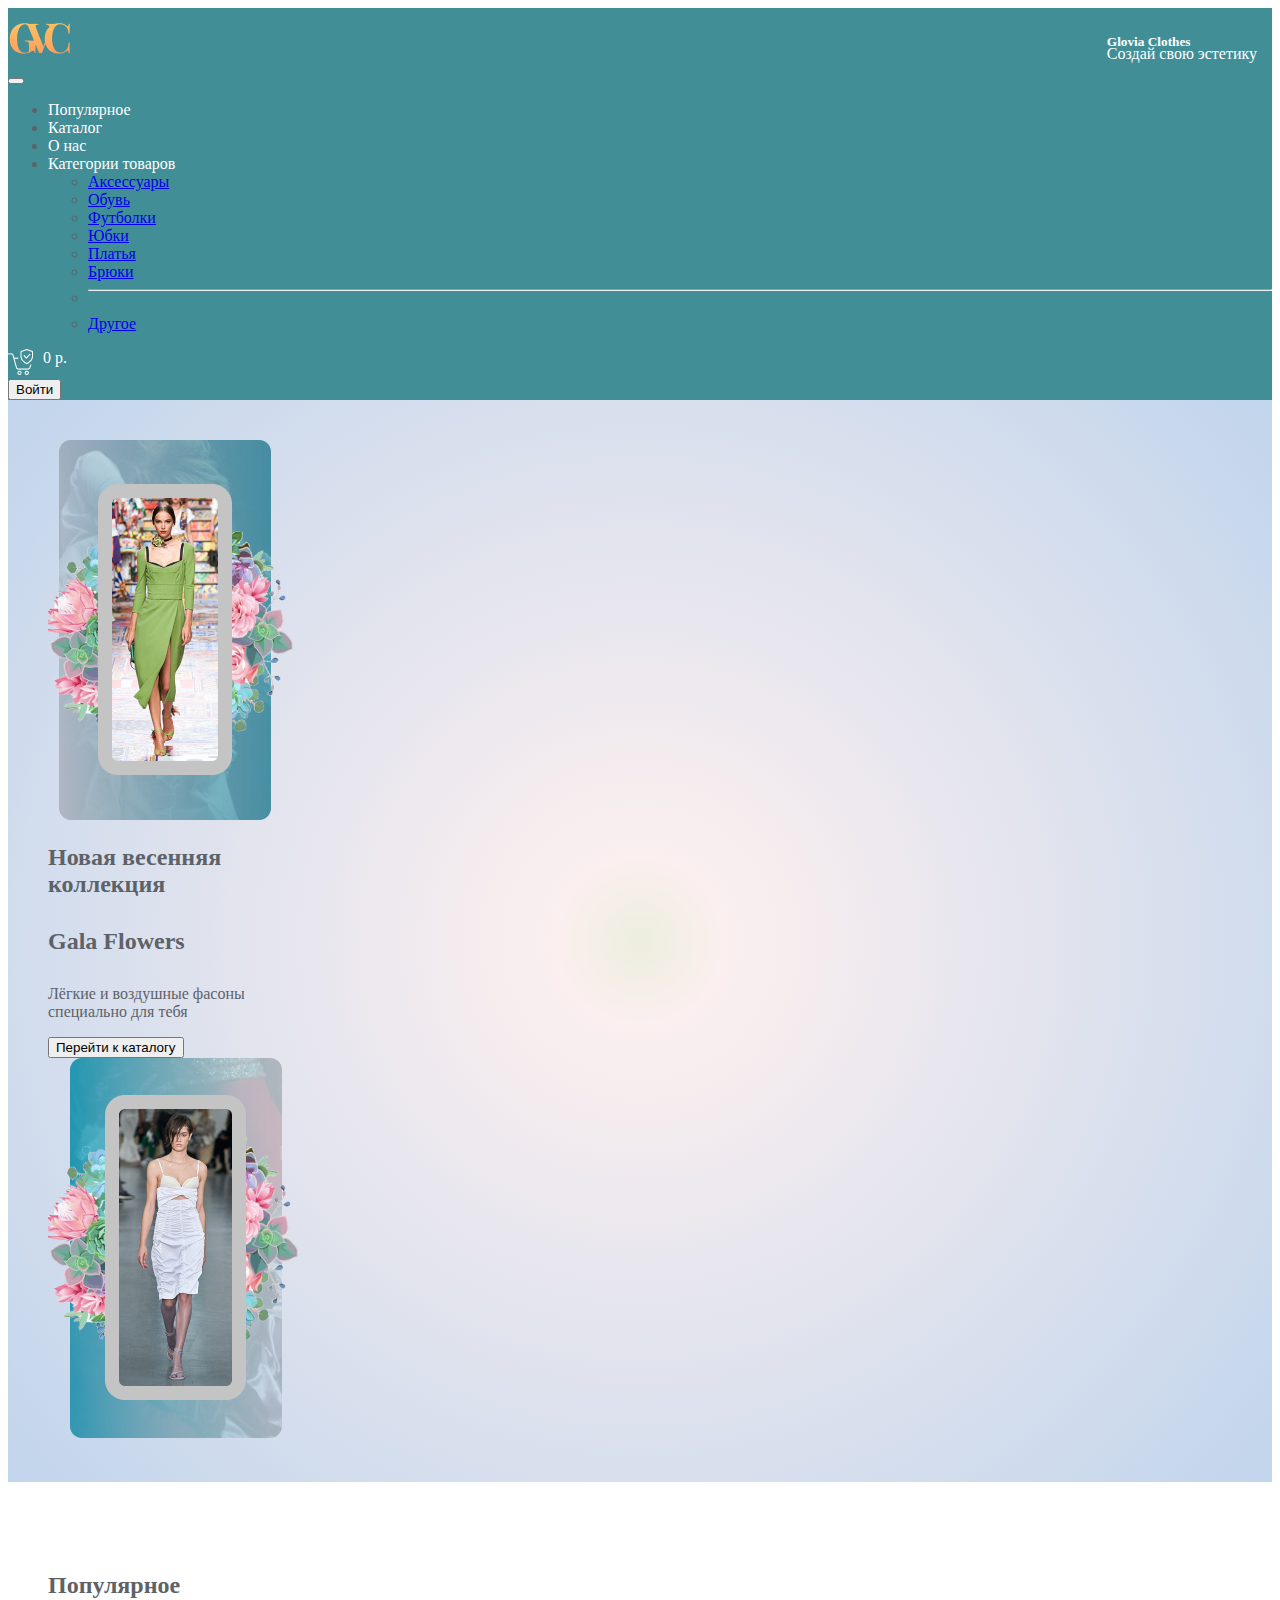
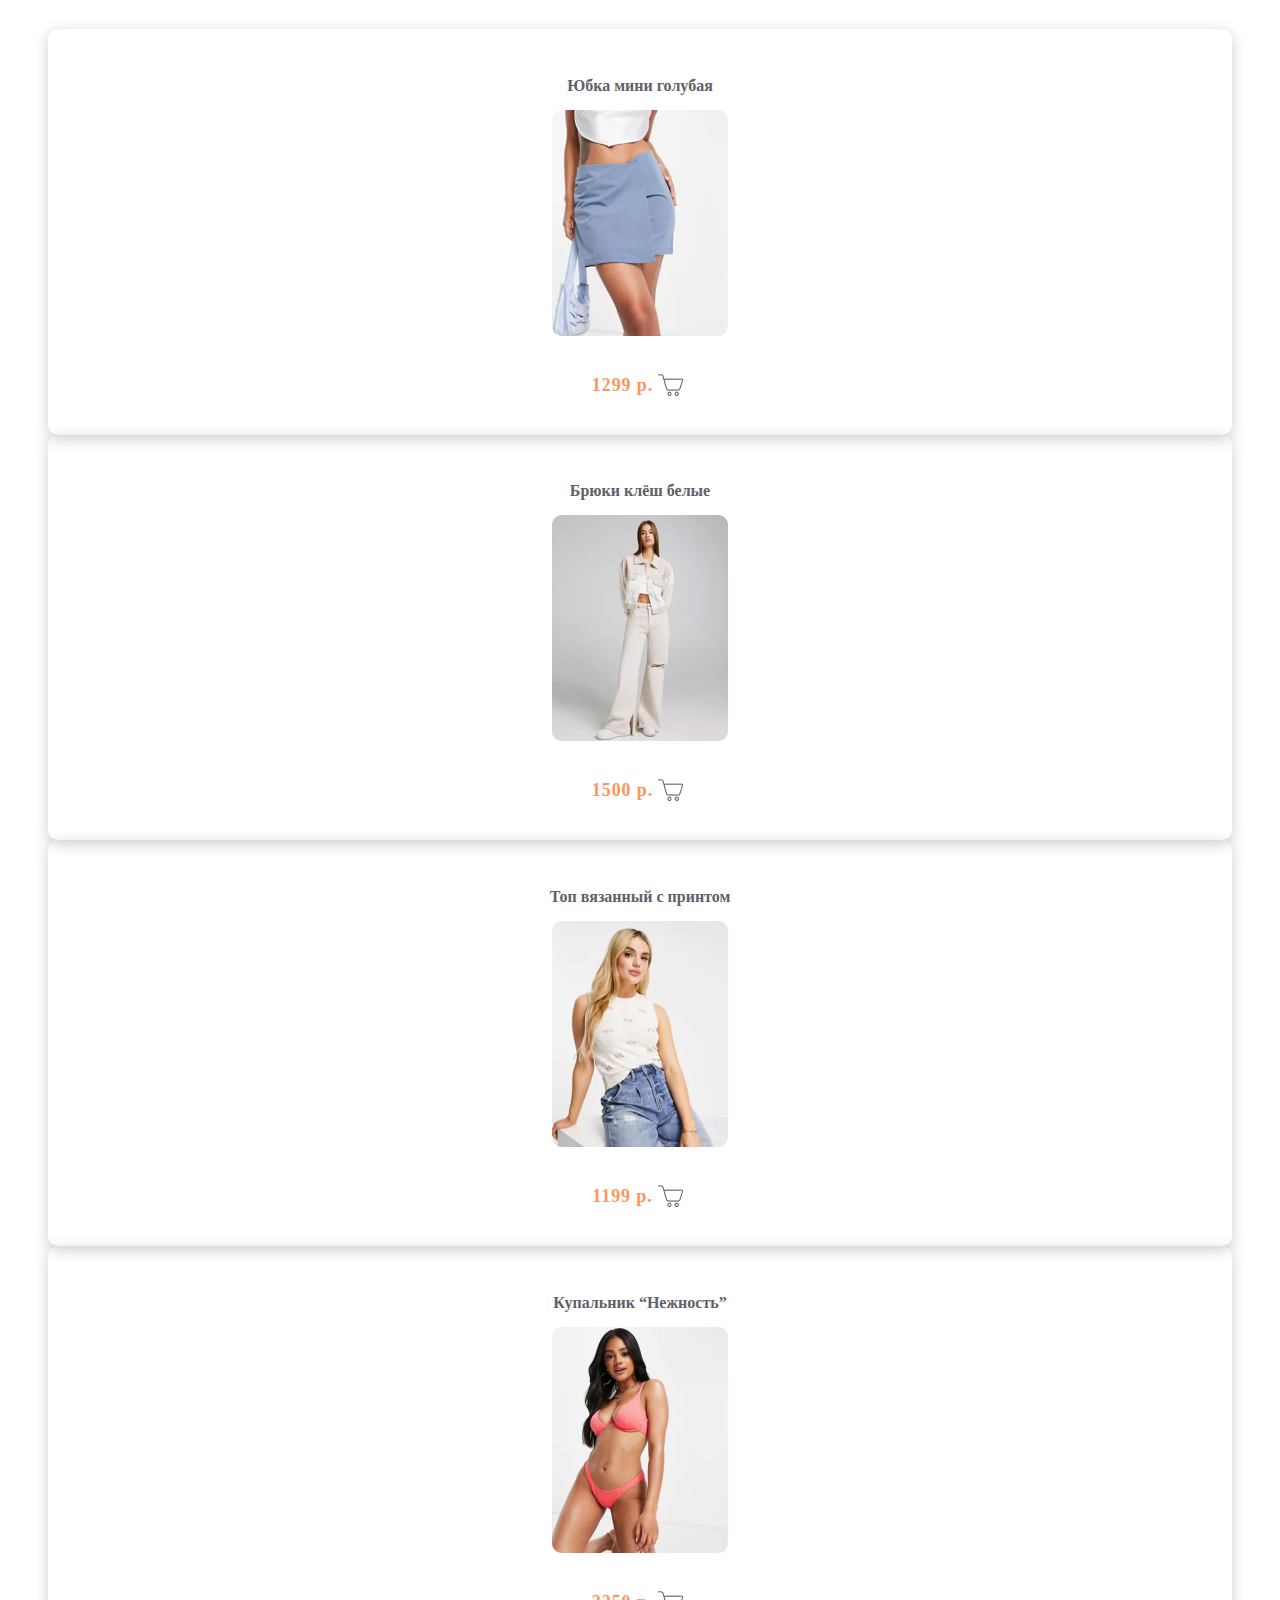
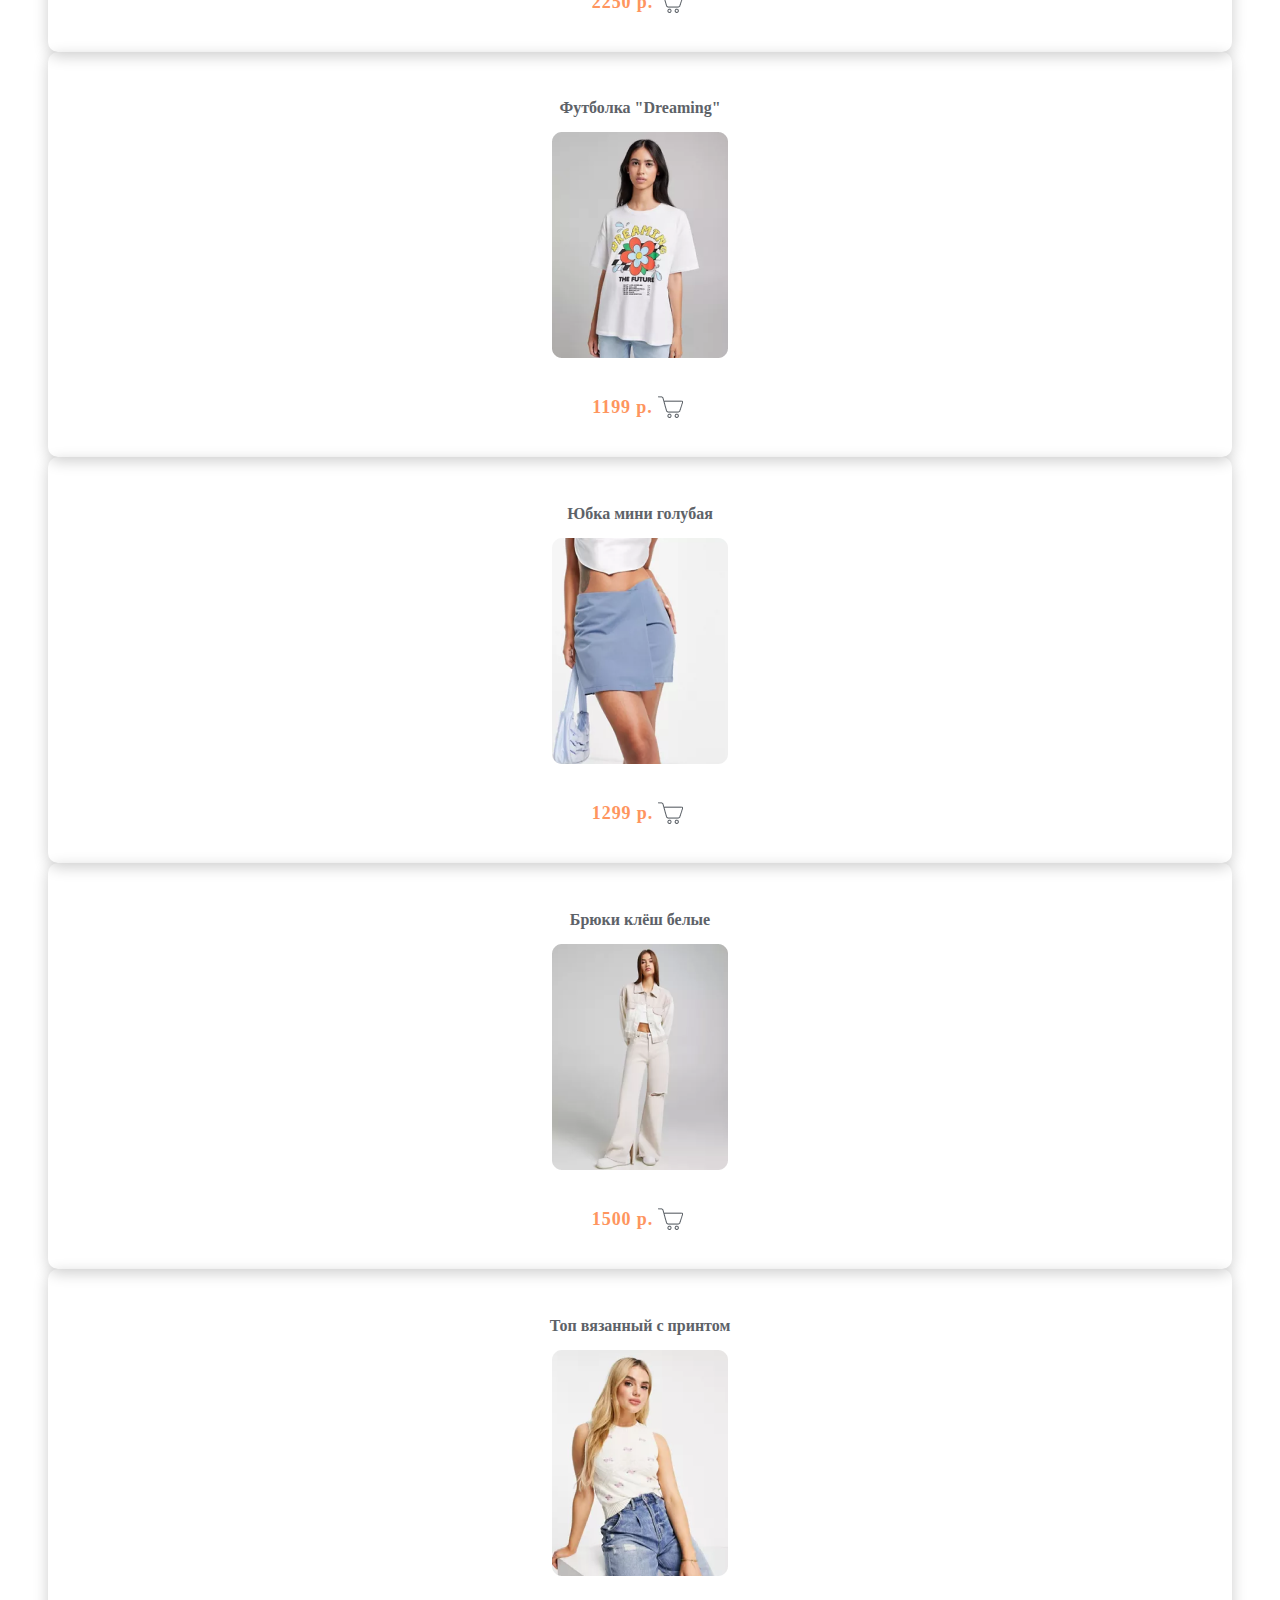
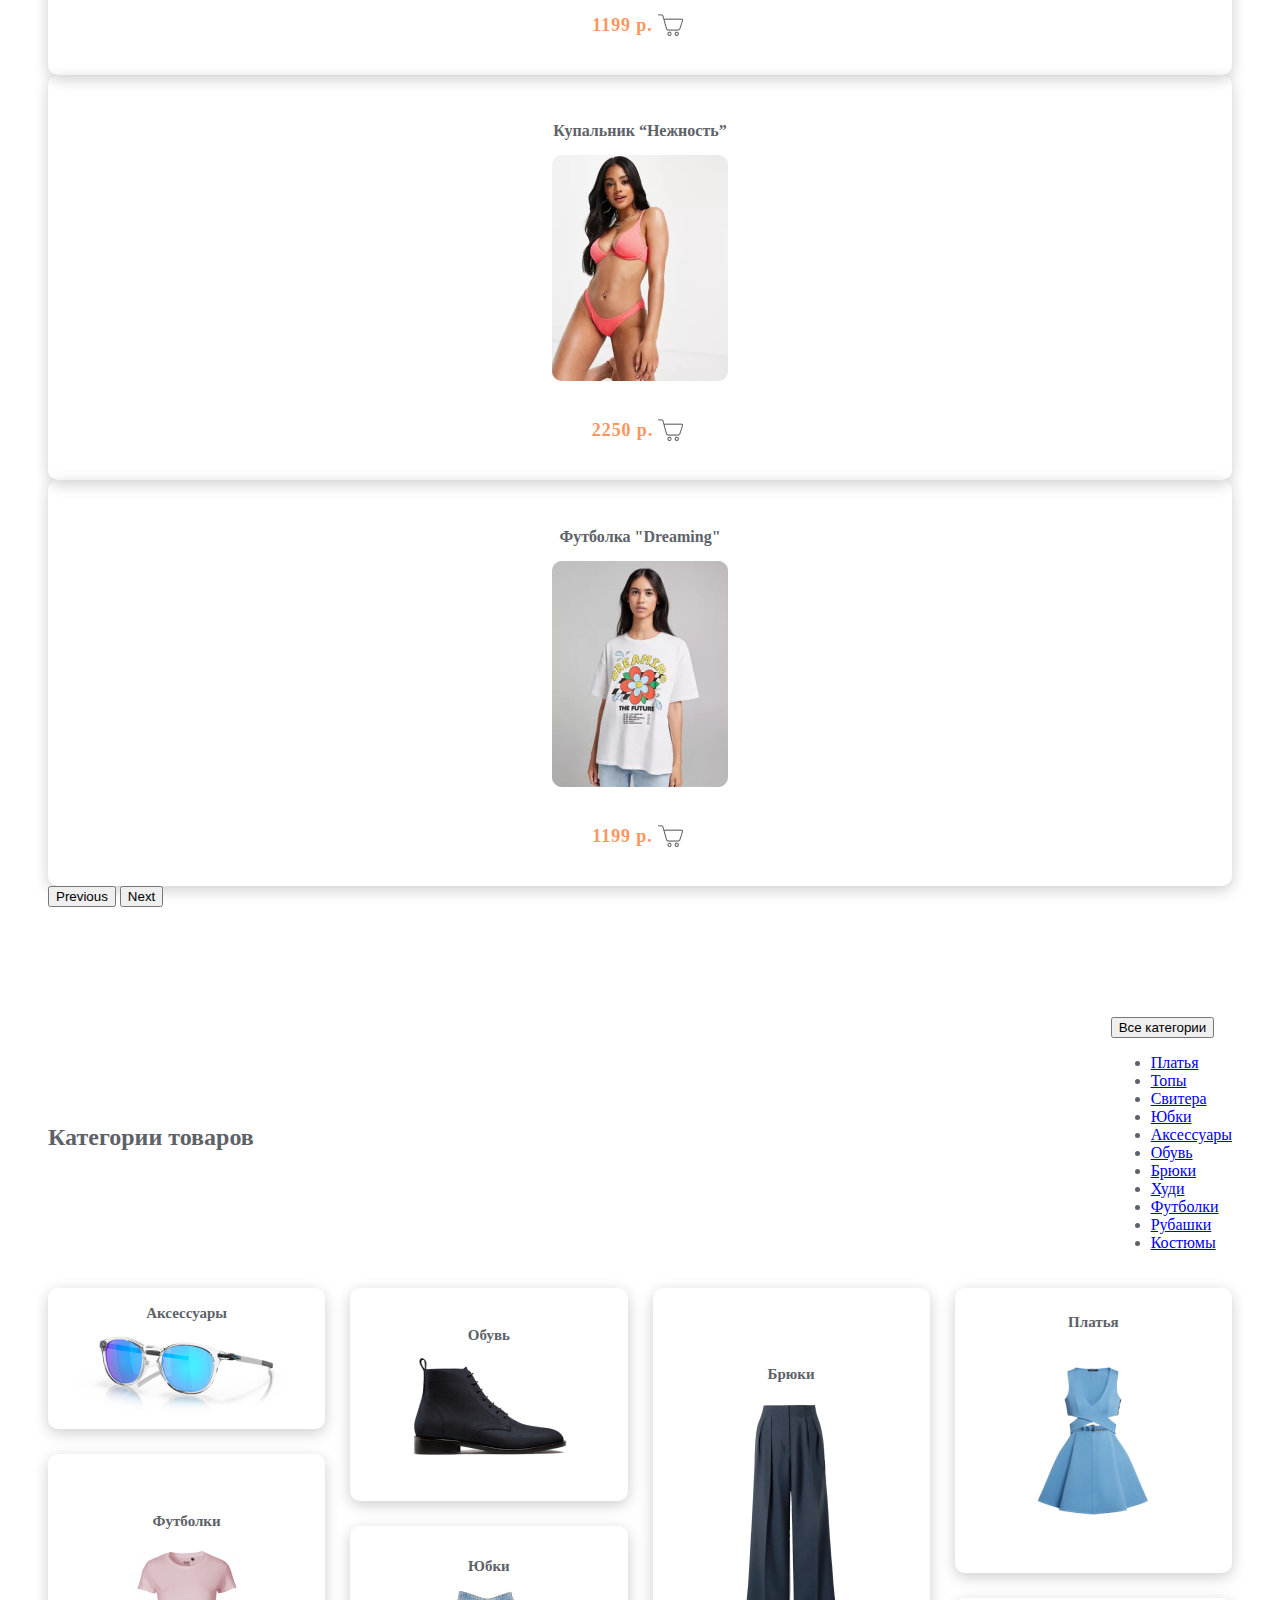
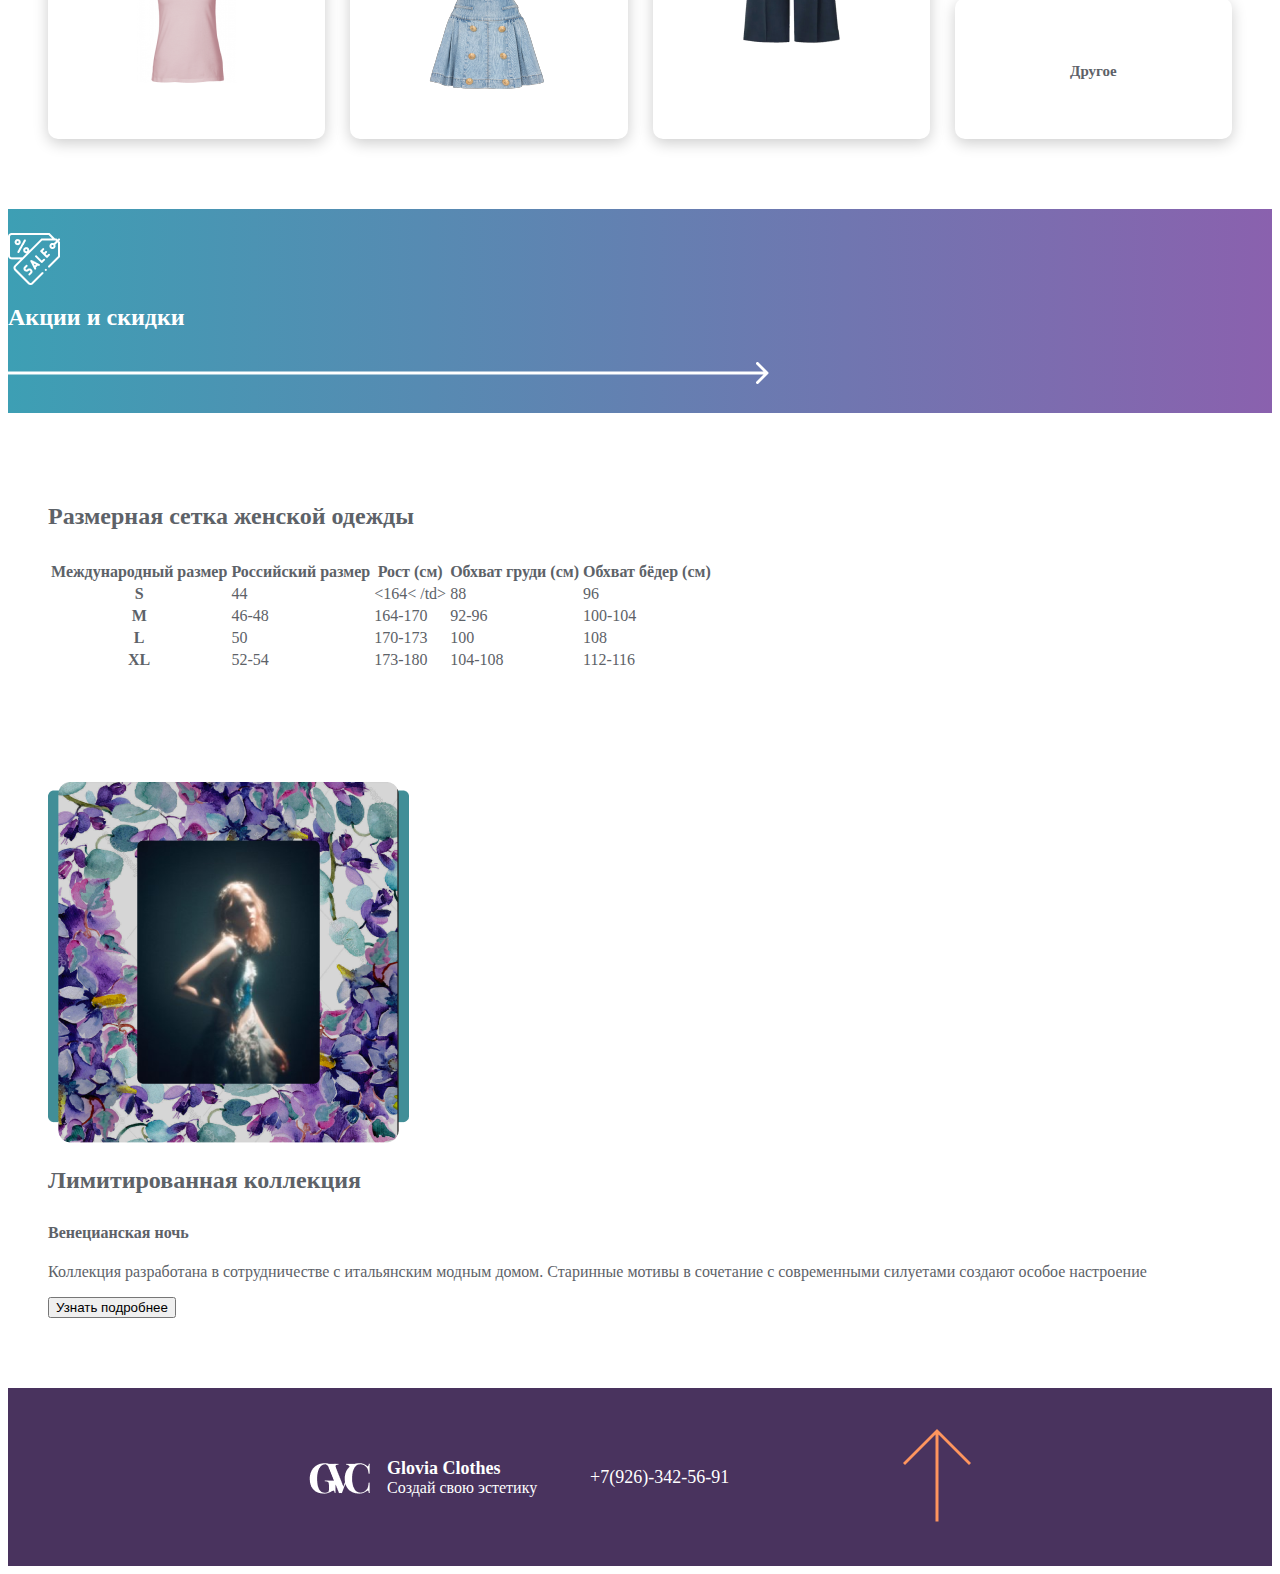
<file: index.html>
<!DOCTYPE html>
<html lang="en">

<head>
  <meta charset="UTF-8">
  <meta http-equiv="X-UA-Compatible" content="IE=edge">
  <meta content="мода, женская одежда, шоурум, купить, интернет магазин" name="keywords">
  <meta
    content="Новый бренд одежды российского производства. Создаём стильную и практичную одежду, отражающую вашу индивидуальность"
    name="description">
  <meta name="viewport" content="width=device-width, initial-scale=1.0">
  <link href="https://cdn.jsdelivr.net/npm/bootstrap@5.3.0-alpha1/dist/css/bootstrap.min.css" rel="stylesheet"
    integrity="sha384-GLhlTQ8iRABdZLl6O3oVMWSktQOp6b7In1Zl3/Jr59b6EGGoI1aFkw7cmDA6j6gD" crossorigin="anonymous">
  <link rel="stylesheet" href="https://cdn.jsdelivr.net/npm/bootstrap-icons@1.10.3/font/bootstrap-icons.css">
  <link rel="icon" href="img/first_scrin/icon.png" type="image/x-icon">
  <link rel="stylesheet" href="css/main.css">
  <title>Glovia Clothes - Создай свою эстетику</title>
</head>
<body>
  <header>
    <nav class="navbar navbar-expand-lg bg-body-tertiary" id="nav">
      <div class="container">
        <a class="header_logo" href="#">
          <div class="logo">
            <img src="img/first_scrin/icon.png" alt="Glovia Clothes">
          </div>
          <div class="header__title">
            <h5>
              Glovia Clothes
            </h5>
            Создай свою эстетику
          </div>
        </a>
        <button class="navbar-toggler" type="button" data-bs-toggle="collapse" data-bs-target="#navbarSupportedContent"
          aria-controls="navbarSupportedContent" aria-expanded="false" aria-label="Toggle navigation">
          <span class="navbar-toggler-icon"></span>
        </button>
        <div class="collapse navbar-collapse" id="navbarSupportedContent">
          <ul class="navbar-nav me-auto mb-2 mb-lg-0">
            <li class="nav-item">
              <a class="nav-link" href="#">Популярное</a>
            </li>
            <li class="nav-item">
              <a class="nav-link" href="#">Каталог</a>
            </li>
            <li class="nav-item">
              <a class="nav-link" href="#">О нас</a>
            </li>
            <li class="nav-item dropdown">
              <a class="nav-link dropdown-toggle" href="#" role="button" data-bs-toggle="dropdown"
                aria-expanded="false">
                Категории товаров
              </a>
              <ul class="dropdown-menu">
                <li><a class="dropdown-item" href="#">Аксессуары</a></li>
                <li><a class="dropdown-item" href="#">Обувь</a></li>
                <li><a class="dropdown-item" href="#">Футболки</a></li>
                <li><a class="dropdown-item" href="#">Юбки</a></li>
                <li><a class="dropdown-item" href="#">Платья</a></li>
                <li><a class="dropdown-item" href="#">Брюки</a></li>
                <li>
                  <hr class="dropdown-divider">
                </li>
                <li><a class="dropdown-item" href="#">Другое</a></li>
              </ul>
            </li>
          </ul>
          <a class="header__basket" href="form.html">
            <div class="basket__img">
              <img src="img/first_scrin/basket.png" alt="basket">
            </div>
            <div class="header__prise">
              1999 р.
            </div>
          </a>
          <div class="user">
            <img class="user__img" src="img/first_scrin/user.png" alt="user image">
            <div class="user__name"></div>
            <button class="btn btn-light exit">Выйти</button>
          </div>
          <button class="btn btn-light open-popup" type="submit">Войти</button>
        </div>
      </div>
    </nav>
  </header>
  <!--<i class="bi bi-sun"></i> Gehdfrytui<i class="bi bi-arrow-left-short"></i>-->
  <section id="s1">
    <div class="container text-center">
      <!-- Stack the columns on mobile by making one full-width and the other half-width -->
      <div class="row align-items-center">
        <div class="col-md-3">
          <img class="model-left w-100 _anim_items" src="img/first_scrin/left-model.png" alt="Модель">
        </div>
        <div class="col-md-6">
          <div class="central-card">
            <h2 class="main__new _anim_items _anim-no-hide">Новая весенняя <br> коллекция</h2>
            <h2 class="main__collection _anim_items">Gala Flowers</h2>
            <p class="main__text">Лёгкие и воздушные фасоны <br> специально для тебя</p>
            <button type="button" class="btn btn-primary">Перейти к каталогу</button>
          </div>
        </div>
        <div class="col-md-3">
          <img class="model-right w-100 _anim_items" src="img/first_scrin/right-model.png" alt="Модель">
        </div>
      </div>
    </div>
  </section>
  <section id="s2">
    <div class="container">
      <h2>Популярное</h2>
      <div id="carouselExampleIndicators" class="carousel slide">
        <div class="carousel-inner">
          <div class="carousel-item active">
            <div class="row">
              <div class="col">
                <div class="popular__card">
                  <h5 class="popular__subtitle">
                    Юбка мини голубая
                  </h5>
                  <div class="popular__img">
                    <img src="img/popular/1.png" alt="Юбка">
                  </div>
                  <div class="popular__info">
                    <p class="popular__price" style="color: #FE955E;">
                      1299 р.
                    </p>
                    <div class="popular__basket">
                        <img class="popular__link" src="img/popular/basket.png" alt="basket">
                    </div>
                  </div>
                </div>
              </div>
              <div class="col">
                <div class="popular__card">
                  <h5 class="popular__subtitle">
                    Брюки клёш белые
                  </h5>
                  <div class="popular__img">
                    <img src="img/popular/2.png" alt="Юбка">
                  </div>
                  <div class="popular__info">
                    <p class="popular__price" style="color: #FE955E;">
                      1500 р.
                    </p>
                    <div class="popular__basket">
                        <img class="popular__link" src="img/popular/basket.png" alt="basket">
                    </div>
                  </div>
                </div>
              </div>
              <div class="col">
                <div class="popular__card">
                  <h5 class="popular__subtitle">
                    Топ вязанный с принтом
                  </h5>
                  <div class="popular__img">
                    <img src="img/popular/3.png" alt="Юбка">
                  </div>
                  <div class="popular__info">
                    <p class="popular__price" style="color: #FE955E;">
                      1199 р.
                    </p>
                    <div class="popular__basket">
                        <img class="popular__link" src="img/popular/basket.png" alt="basket">
                    </div>
                  </div>
                </div>
              </div>
              <div class="col">
                <div class="popular__card">
                  <h5 class="popular__subtitle">
                    Купальник “Нежность”
                  </h5>
                  <div class="popular__img">
                    <img src="img/popular/4.png" alt="Юбка">
                  </div>
                  <div class="popular__info">
                    <p class="popular__price" style="color: #FE955E;">
                      2250 р.
                    </p>
                    <div class="popular__basket">
                        <img class="popular__link" src="img/popular/basket.png" alt="basket">
                    </div>
                  </div>
                </div>
              </div>
              <div class="col">
                <div class="popular__card">
                  <h5 class="popular__subtitle">
                    Футболка "Dreaming"
                  </h5>
                  <div class="popular__img">
                    <img src="img/popular/5.png" alt="Юбка">
                  </div>
                  <div class="popular__info">
                    <p class="popular__price" style="color: #FE955E;">
                      1199 р.
                    </p>
                    <div class="popular__basket">
                        <img class="popular__link" src="img/popular/basket.png" alt="basket">
                    </div>
                  </div>
                </div>
              </div>
            </div>
          </div>
          <div class="carousel-item">
            <div class="row">
              <div class="col">
                <div class="popular__card">
                  <h5 class="popular__subtitle">
                    Юбка мини голубая
                  </h5>
                  <div class="popular__img">
                    <img src="img/popular/1.png" alt="Юбка">
                  </div>
                  <div class="popular__info">
                    <p class="popular__price" style="color: #FE955E;">
                      1299 р.
                    </p>
                    <div class="popular__basket">
                        <img class="popular__link" src="img/popular/basket.png" alt="basket">
                    </div>
                  </div>
                </div>
              </div>
              <div class="col">
                <div class="popular__card">
                  <h5 class="popular__subtitle">
                    Брюки клёш белые
                  </h5>
                  <div class="popular__img">
                    <img src="img/popular/2.png" alt="Юбка">
                  </div>
                  <div class="popular__info">
                    <p class="popular__price" style="color: #FE955E;">
                      1500 р.
                    </p>
                    <div class="popular__basket">
                        <img class="popular__link" src="img/popular/basket.png" alt="basket">
                    </div>
                  </div>
                </div>
              </div>
              <div class="col">
                <div class="popular__card">
                  <h5 class="popular__subtitle">
                    Топ вязанный с принтом
                  </h5>
                  <div class="popular__img">
                    <img src="img/popular/3.png" alt="Юбка">
                  </div>
                  <div class="popular__info">
                    <p class="popular__price" style="color: #FE955E;">
                      1199 р.
                    </p>
                    <div class="popular__basket">
                        <img class="popular__link" src="img/popular/basket.png" alt="basket">
                    </div>
                  </div>
                </div>
              </div>
              <div class="col">
                <div class="popular__card">
                  <h5 class="popular__subtitle">
                    Купальник “Нежность”
                  </h5>
                  <div class="popular__img">
                    <img src="img/popular/4.png" alt="Юбка">
                  </div>
                  <div class="popular__info">
                    <p class="popular__price" style="color: #FE955E;">
                      2250 р.
                    </p>
                    <div class="popular__basket">
                        <img class="popular__link" src="img/popular/basket.png" alt="basket">
                    </div>
                  </div>
                </div>
              </div>
              <div class="col">
                <div class="popular__card">
                  <h5 class="popular__subtitle">
                    Футболка "Dreaming"
                  </h5>
                  <div class="popular__img">
                    <img src="img/popular/5.png" alt="Юбка">
                  </div>
                  <div class="popular__info">
                    <p class="popular__price" style="color: #FE955E;">
                      1199 р.
                    </p>
                    <div class="popular__basket">
                        <img class="popular__link" src="img/popular/basket.png" alt="basket">
                    </div>
                  </div>
                </div>
              </div>
            </div>
          </div>
        </div>
        <button class="carousel-control-prev" type="button" data-bs-target="#carouselExampleIndicators"
          data-bs-slide="prev">
          <span class="carousel-control-prev-icon" aria-hidden="true"></span>
          <span class="visually-hidden">Previous</span>
        </button>
        <button class="carousel-control-next" type="button" data-bs-target="#carouselExampleIndicators"
          data-bs-slide="next">
          <span class="carousel-control-next-icon" aria-hidden="true"></span>
          <span class="visually-hidden">Next</span>
        </button>
      </div>
    </div>
    </div>
  </section>
  <section id="s2" class="categories">
    <div class="container">
      <div class="categories__top">
        <h2 class="categories__header">
          Категории товаров
        </h2>
        <div class="dropdown">
          <button class="btn btn-light dropdown-toggle" type="button" data-bs-toggle="dropdown" aria-expanded="false">
            Все категории
          </button>
          <ul class="dropdown-menu">
            <li><a class="dropdown-item" href="#">Платья</a></li>
            <li><a class="dropdown-item" href="#">Топы</a></li>
            <li><a class="dropdown-item" href="#">Свитера</a></li>
            <li><a class="dropdown-item" href="#">Юбки</a></li>
            <li><a class="dropdown-item" href="#">Аксессуары</a></li>
            <li><a class="dropdown-item" href="#">Обувь</a></li>
            <li><a class="dropdown-item" href="#">Брюки</a></li>
            <li><a class="dropdown-item" href="#">Худи</a></li>
            <li><a class="dropdown-item" href="#">Футболки</a></li>
            <li><a class="dropdown-item" href="#">Рубашки</a></li>
            <li><a class="dropdown-item" href="#">Костюмы</a></li>
          </ul>
        </div>
      </div>
      <div class="categories__list">
        <div class="categories__category" id="c1">
          <a href="#" class="categories__link">
            <div class="categories__title">
              Аксессуары
            </div>
            <div class="categories__img">
              <img src="img/categories/glasses.png" alt="Sun glasses">
            </div>
          </a>
        </div>
        <div class="categories__category" id="c5">
          <a href="#" class="categories__link">
            <div class="categories__title">
              Футболки
            </div>
            <div class="categories__img">
              <img src="img/categories/tshirt.png" alt="Sun glasses">
            </div>
          </a>
        </div>
        <div class="categories__category" id="c2">
          <a href="#" class="categories__link">
            <div class="categories__title">
              Обувь
            </div>
            <div class="categories__img">
              <img src="img/categories/boots.png" alt="Sun glasses">
            </div>
          </a>
        </div>
        <div class="categories__category" id="c6">
          <a href="#" class="categories__link">
            <div class="categories__title">
              Юбки
            </div>
            <div class="categories__img">
              <img src="img/categories/skirt.png" alt="Sun glasses">
            </div>
          </a>
        </div>
        <div class="categories__category" id="c3">
          <a href="#" class="categories__link">
            <div class="categories__title">
              Брюки
            </div>
            <div class="categories__img">
              <img src="img/categories/trousers.png" alt="Sun glasses">
            </div>
          </a>
        </div>
        <div class="categories__category" id="c4">
          <a href="#" class="categories__link">
            <div class="categories__title">
              Платья
            </div>
            <div class="categories__img">
              <img src="img/categories/dress.png" alt="Sun glasses">
            </div>
          </a>
        </div>
        <div class="categories__category" id="c7">
          <a href="#" class="categories__link">
            <div class="categories__title">
              Другое
            </div>
          </a>
        </div>
      </div>
    </div>
  </section>
  <section id="s3" class="sales">
    <div class="container sales__container">
      <div class="row align-items-center">
        <div class="sales__img col-md-1">
          <img src="img/sales/coupon.png" alt="Акции и скидки">
        </div>
        <h2 class="sales__header col-md-3">
          <a href="#" class="sales__link" style="color: #fff;">
            Aкции и скидки
          </a>
        </h2>
        <div class="arrow col-md-8">
          <img src="img/sales/arrow.png" alt="arrow">
        </div>
      </div>
    </div>
  </section>
  <section>
    <div class="container">
      <h2>Размерная сетка женской одежды</h2>
      <table class="table table-hover">
        <thead>
          <tr>
            <th scope="col">Международный размер</th>
            <th scope="col">Российский размер</th>
            <th scope="col">Рост (см)</th>
            <th scope="col">Обхват груди (см)</th>
            <th scope="col">Обхват бёдер (см)</th>
          </tr>
        </thead>
        <tbody>
          <tr>
            <th scope="row">S</th>
            <td>44</td>
            <td>
              <164< /td>
            <td>88</td>
            <td>96</td>
          </tr>
          <tr>
            <th scope="row">M</th>
            <td>46-48</td>
            <td>164-170</td>
            <td>92-96</td>
            <td>100-104</td>
          </tr>
          <tr>
            <th scope="row">L</th>
            <td>50</td>
            <td>170-173</td>
            <td>100</td>
            <td>108</td>
          </tr>
          <tr>
            <th scope="row">XL</th>
            <td>52-54</td>
            <td>173-180</td>
            <td>104-108</td>
            <td>112-116</td>
          </tr>
        </tbody>
      </table>
    </div>
  </section>
  <section id="s5" class="limited">
    <div class="container limited__container">
      <div class="row">
        <div class="limited__img col-md-4">
          <img class="swap" src="img/limited-edition/photo.png" alt="Limited collection">
        </div>
        <div class="limited__offer col-md-8">
          <h2>Лимитированная коллекция</h2>
          <h4>Венецианская ночь</h4>
          <p class="limited__description">
            Коллекция разработана в сотрудничестве с итальянским модным домом.
            Старинные мотивы в сочетание с современными силуетами создают особое настроение
          </p>
          <button type="button" class="btn btn-primary">Узнать подробнее</button>
        </div>
      </div>
    </div>
  </section>
  <section class="popup">
    <div class="popup__card">
      <div class="popup__close">
        <i class="bi bi-x"></i>
      </div>
      <h2>Вход в аккаунт</h2>
      <form class="popup__form">
        <div class="mb-3">
          <label for="exampleName" class="form-label">Name</label>
          <input type="text" class="form-control name" id="exampleName" aria-describedby="nameHelp">
        </div>
        <div class="mb-3">
          <label for="exampleInputEmail1" class="form-label">Email address</label>
          <input type="email" class="form-control email" id="exampleInputEmail1" aria-describedby="emailHelp">
        </div>
        <div class="mb-3">
          <label for="exampleInputPassword1" class="form-label">Password</label>
          <input type="password" class="form-control password" id="exampleInputPassword1">
        </div>
        <button type="submit" class="btn btn-primary">Войти</button>
      </form>
    </div>
  </section>
  <footer>
    <div class="container footer__container">
      <div class="footer__logo">
        <div class="footer__img">
          <img src="img/footer/logo.png" alt="logo">
        </div>
        <div class="footer__text">
          <div class="footer__title">
            Glovia Clothes
          </div>
          <div class="footer__subtitle">
            Создай свою эстетику
          </div>
        </div>
      </div>
      <div class="footer__number">
        +7(926)-342-56-91
      </div>
      <div class="footer__arrow">
        <a href="#" class="footer__link">
          <img src="img/footer/arrow.png" alt="arrow">
        </a>
      </div>
    </div>
  </footer>
  <script src="js/jquery.min.js"></script>
  <script src="js/main.js"></script>
  <script src="js/animation.js"></script>
  <script src="js/popup.js"></script>
  <script src="https://cdn.jsdelivr.net/npm/bootstrap@5.3.0-alpha1/dist/js/bootstrap.bundle.min.js"
    integrity="sha384-w76AqPfDkMBDXo30jS1Sgez6pr3x5MlQ1ZAGC+nuZB+EYdgRZgiwxhTBTkF7CXvN"
    crossorigin="anonymous"></script>
</body>
</html>
</file>
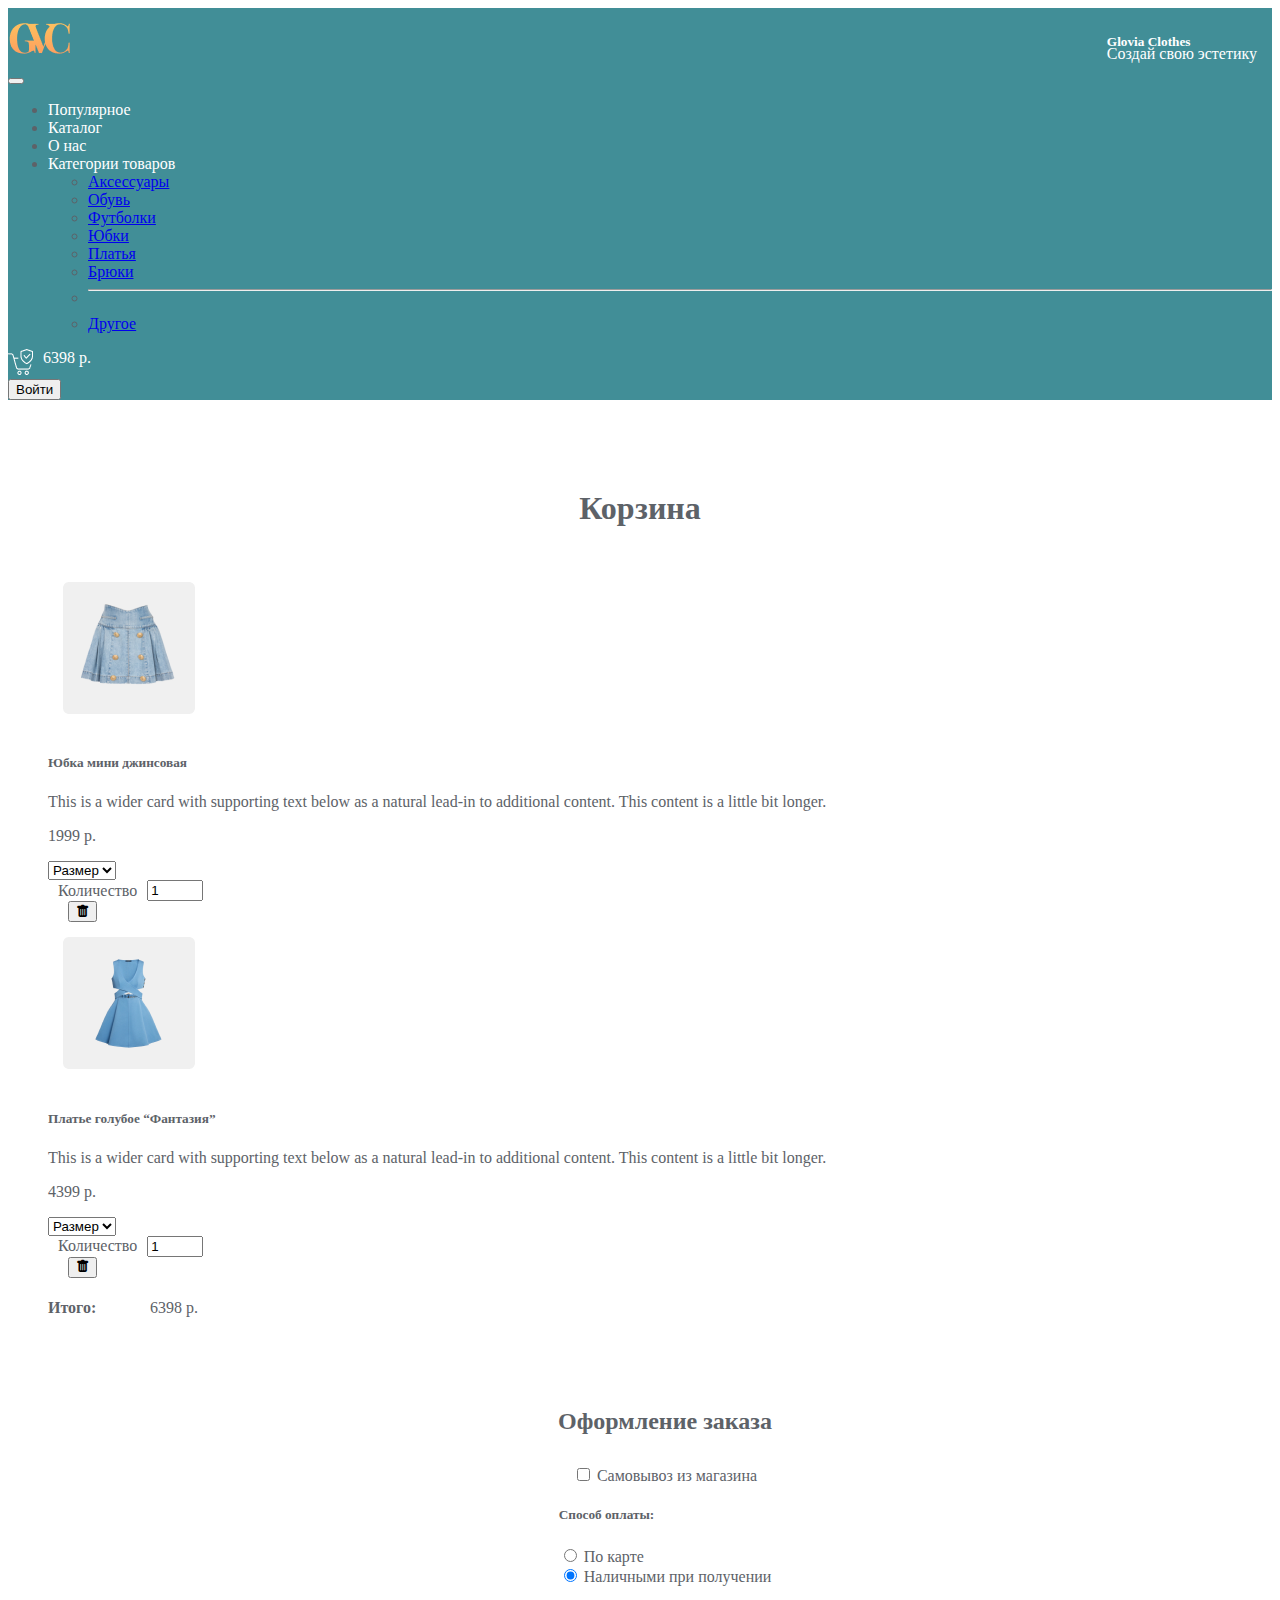
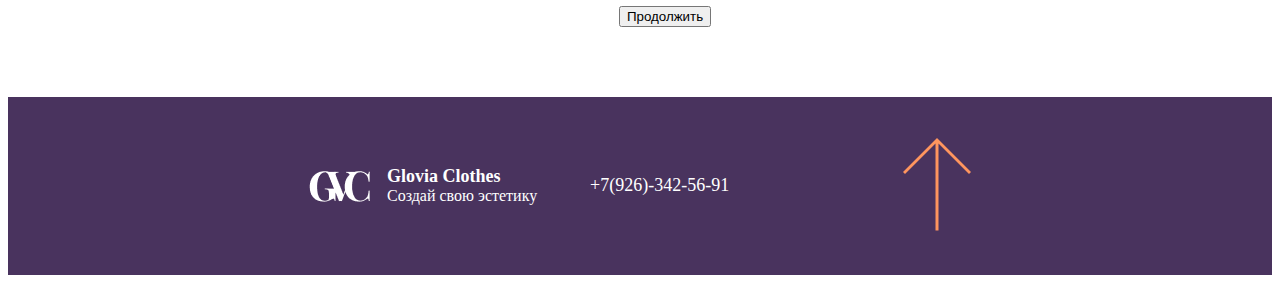
<file: form.html>
<!DOCTYPE html>
<html lang="en">

<head>
    <meta charset="UTF-8">
    <meta http-equiv="X-UA-Compatible" content="IE=edge">
    <meta name="viewport" content="width=device-width, initial-scale=1.0">
    <title>Оформление заказа</title>
    <link href="https://cdn.jsdelivr.net/npm/bootstrap@5.3.0-alpha1/dist/css/bootstrap.min.css" rel="stylesheet"
        integrity="sha384-GLhlTQ8iRABdZLl6O3oVMWSktQOp6b7In1Zl3/Jr59b6EGGoI1aFkw7cmDA6j6gD" crossorigin="anonymous">
    <link rel="stylesheet" href="https://cdn.jsdelivr.net/npm/bootstrap-icons@1.10.3/font/bootstrap-icons.css">
    <link rel="icon" href="img/first_scrin/icon.png" type="image/x-icon">
    <link rel="stylesheet" href="css/form.css">
</head>
<body>
    <header>
        <nav class="navbar navbar-expand-lg bg-body-tertiary" id="nav">
            <div class="container">
                <a class="header_logo" href="index.html">
                    <div class="logo">
                        <img src="img/first_scrin/icon.png" alt="Glovia Clothes">
                    </div>
                    <div class="header__title">
                        <h5>
                            Glovia Clothes
                        </h5>
                        Создай свою эстетику
                    </div>
                </a>
                <button class="navbar-toggler" type="button" data-bs-toggle="collapse"
                    data-bs-target="#navbarSupportedContent" aria-controls="navbarSupportedContent"
                    aria-expanded="false" aria-label="Toggle navigation">
                    <span class="navbar-toggler-icon"></span>
                </button>
                <div class="collapse navbar-collapse" id="navbarSupportedContent">
                    <ul class="navbar-nav me-auto mb-2 mb-lg-0">
                        <li class="nav-item">
                            <a class="nav-link" href="#">Популярное</a>
                        </li>
                        <li class="nav-item">
                            <a class="nav-link" href="#">Каталог</a>
                        </li>
                        <li class="nav-item">
                            <a class="nav-link" href="#">О нас</a>
                        </li>
                        <li class="nav-item dropdown">
                            <a class="nav-link dropdown-toggle" href="#" role="button" data-bs-toggle="dropdown"
                                aria-expanded="false">
                                Категории товаров
                            </a>
                            <ul class="dropdown-menu">
                                <li><a class="dropdown-item" href="#">Аксессуары</a></li>
                                <li><a class="dropdown-item" href="#">Обувь</a></li>
                                <li><a class="dropdown-item" href="#">Футболки</a></li>
                                <li><a class="dropdown-item" href="#">Юбки</a></li>
                                <li><a class="dropdown-item" href="#">Платья</a></li>
                                <li><a class="dropdown-item" href="#">Брюки</a></li>
                                <li>
                                    <hr class="dropdown-divider">
                                </li>
                                <li><a class="dropdown-item" href="#">Другое</a></li>
                            </ul>
                        </li>
                    </ul>
                    <a class="header__basket" href="form.html">
                        <div class="basket__img">
                            <img src="img/first_scrin/basket.png" alt="basket">
                        </div>
                        <div class="header__prise">
                            1999 р.
                        </div>
                    </a>
                    <div class="user">
                        <img class="user__img" src="img/first_scrin/user.png" alt="user image">
                        <div class="user__name"></div>
                        <button class="btn btn-light exit">Выйти</button>
                    </div>
                    <button class="btn btn-light open-popup" type="submit">Войти</button>
                </div>
            </div>
        </nav>
    </header>
    <section>
        <div class="container">
            <h1>Корзина</h1>
            <form class="main-form" action="https://ya.ru" name="main" method="post">
                <div class="row align-items-top">
                    <div class="col-md-7">
                        <div class="card mb-3 product-card">
                            <div class="row g-0">
                                <div class="col-md-4">
                                    <img src="img/form/Group 15.png" class="img-fluid rounded-start pr" alt="...">
                                </div>
                                <div class="col-md-8">
                                    <div class="card-body">
                                        <h5 class="card-title">Юбка мини джинсовая</h5>
                                        <p class="card-text">This is a wider card with supporting text below as a
                                            natural
                                            lead-in to additional content. This content is a little bit longer.</p>
                                        <p class="card-price">1999 р.</p>
                                        <div class="row g-0">
                                            <div class="col-md-3">
                                                <select class="form-select size" aria-label="Default select example" name="size">
                                                    <option selected>Размер</option>
                                                    <option value="1">S</option>
                                                    <option value="2">M</option>
                                                    <option value="3">L</option>
                                                    <option value="4">XL</option>
                                                    <option value="5">XXL</option>
                                                </select>
                                            </div>
                                            <div class="col-md-7 quantity">
                                                <label for="exampleInputPassword1" class="form-label">Количество</label>
                                                <input type="number" class="form-control counter" name="quantity1"
                                                    id="exampleInputPassword1" value="1" min="1" max="10">
                                            </div>
                                            <div class="col-md-2">
                                                <button type="button" class="btn btn-light trash" name="trash1">
                                                    <i class="bi bi-trash-fill"></i>
                                                </button>
                                            </div>
                                        </div>
                                    </div>
                                </div>
                            </div>
                        </div>
                        <div class="card mb-3 product-card">
                            <div class="row g-0">
                                <div class="col-md-4">
                                    <img src="img/form/Group 16.png" class="img-fluid rounded-start pr" alt="...">
                                </div>
                                <div class="col-md-8">
                                    <div class="card-body">
                                        <h5 class="card-title">Платье голубое “Фантазия”</h5>
                                        <p class="card-text">This is a wider card with supporting text below as a
                                            natural
                                            lead-in to additional content. This content is a little bit longer.</p>
                                        <p class="card-price">4399 р.</p>
                                        <div class="row g-0">
                                            <div class="col-md-3">
                                                <select class="form-select size" aria-label="Default select example" name="size">
                                                    <option selected>Размер</option>
                                                    <option value="1">S</option>
                                                    <option value="2">M</option>
                                                    <option value="3">L</option>
                                                    <option value="4">XL</option>
                                                    <option value="5">XXL</option>
                                                </select>
                                            </div>
                                            <div class="col-md-7 quantity">
                                                <label for="exampleInputPassword1" class="form-label">Количество</label>
                                                <input type="number" class="form-control counter" name="quantity2"
                                                    id="exampleInputPassword1" value="1" min="1" max="10">
                                            </div>
                                            <div class="col-md-2">
                                                <button type="button" class="btn btn-light trash" name="trash2"><i
                                                        class="bi bi-trash-fill"></i></button>
                                            </div>
                                        </div>
                                    </div>
                                </div>
                            </div>
                        </div>
                        <div class="card mb-3 empty">
                            <div class="empty_basket">
                                <img src="img/form/basket.png" class="img-fluid rounded-start pr" alt="...">
                            </div>
                        </div>
                        <div class="common-price">
                            <h4>Итого:</h4>
                            <div class="price">
                                0р
                            </div>
                        </div>
                    </div>
                    <div class="col-md-5">
                        <div class="ordering">
                            <h2>Оформление заказа</h2>
                            <div class="mb-3 form-check">
                                <input type="checkbox" class="form-check-input" id="check1" name="check">
                                <label class="form-check-label" for="exampleCheck1">Самовывоз из магазина</label>
                                <div class="group-choose">
                                    <select class="form-select addres" aria-label="Default select example" name="deliveryAdress">
                                        <option selected>Выберите адрес доставки</option>
                                        <option value="1">Филиал №1</option>
                                        <option value="2">Филиал №2</option>
                                        <option value="3">Филиал №3</option>
                                        <option value="4">Филиал №4</option>
                                    </select>
                                    <div class="error-message"></div>
                                </div>
                            </div>
                            <div class="form-pay">
                                <h5>Способ оплаты:</h5>
                                <div class="form-check">
                                    <input class="form-check-input" type="radio" name="flexRadio"
                                        id="flexRadioDefault1">
                                    <label class="form-check-label" for="flexRadioDefault1">
                                        По карте
                                    </label>
                                </div>
                                <div class="form-check">
                                    <input class="form-check-input" type="radio" name="flexRadio"
                                        id="flexRadioDefault2" checked>
                                    <label class="form-check-label" for="flexRadioDefault2">
                                        Наличными при получении
                                    </label>
                                </div>
                            </div>
                            <button type="submit" class="btn btn-primary" name="btn">Продолжить</button>
                        </div>
                    </div>
                </div>
            </form>
        </div>
    </section>
    <section class="popup">
        <div class="popup__card">
          <div class="popup__close">
            <i class="bi bi-x"></i>
          </div>
          <h2>Вход в аккаунт</h2>
          <form class="popup__form">
            <div class="mb-3">
              <label for="exampleName" class="form-label">Name</label>
              <input type="text" class="form-control name" id="exampleName" aria-describedby="nameHelp">
            </div>
            <div class="mb-3">
              <label for="exampleInputEmail1" class="form-label">Email address</label>
              <input type="email" class="form-control email" id="exampleInputEmail1" aria-describedby="emailHelp">
            </div>
            <div class="mb-3">
              <label for="exampleInputPassword1" class="form-label">Password</label>
              <input type="password" class="form-control password" id="exampleInputPassword1">
            </div>
            <button type="submit" class="btn btn-primary">Войти</button>
          </form>
        </div>
      </section>
    <footer>
        <div class="container footer__container">
            <div class="footer__logo">
                <div class="footer__img">
                    <img src="img/footer/logo.png" alt="logo">
                </div>
                <div class="footer__text">
                    <div class="footer__title">
                        Glovia Clothes
                    </div>
                    <div class="footer__subtitle">
                        Создай свою эстетику
                    </div>
                </div>
            </div>
            <div class="footer__number">
                +7(926)-342-56-91
            </div>
            <div class="footer__arrow">
                <a href="#" class="footer__link">
                    <img src="img/footer/arrow.png" alt="arrow">
                </a>
            </div>
        </div>
    </footer>
    <script src="js/jquery.min.js"></script>
    <script src="js/basket.js"></script>
    <script src="js/form.js"></script>
    <script src="js/popup.js"></script>
    <script src="https://cdn.jsdelivr.net/npm/bootstrap@5.3.0-alpha1/dist/js/bootstrap.bundle.min.js"
        integrity="sha384-w76AqPfDkMBDXo30jS1Sgez6pr3x5MlQ1ZAGC+nuZB+EYdgRZgiwxhTBTkF7CXvN"
        crossorigin="anonymous"></script>
</body>

</html>
</file>
<file: css/main.css>
body {
  color: #5D6268;
}

/* common */
h2 {
  margin-bottom: 30px;
}

section {
  padding: 40px;
  margin: 30px 0;
}

/* header */
#nav {
  background: #418E97 !important;
}
#nav a:not(.dropdown-item) {
  color: #fff !important;
  text-decoration: none;
}

.header__basket {
  display: flex;
  color: #fff;
  margin-right: 40px;
}

.basket__img {
  margin-right: 10px;
}

.header_logo {
  display: flex;
  justify-content: space-between;
  align-items: center;
  margin-right: 15px;
}

.logo {
  margin-right: 15px;
}

.header__title h5 {
  margin-bottom: -5px;
}

.user {
  display: flex;
  justify-content: space-between;
  align-items: center;
  color: #fff;
}

.user__img, .user__name {
  margin-right: 20px;
}

/* popup */
.popup {
  position: fixed;
  width: 100%;
  height: 110%;
  top: -100px;
  left: 0;
  background: rgba(35, 0, 100, 0.5);
}

.popup__card {
  position: absolute;
  top: 50%;
  left: 50%;
  width: 600px;
  background: #fff;
  border-radius: 15px;
  padding: 20px;
  transform: translate(-50%, -50%);
}

.popup__close {
  position: absolute;
  top: 20px;
  right: 20px;
  font-size: 30px;
}

/* footer */
footer {
  background: #49335E;
  padding: 40px 300px;
  color: #fff;
}

.footer__container {
  display: flex;
  justify-content: space-between;
  align-items: center;
}

.footer__logo {
  display: flex;
  justify-content: space-between;
  align-items: center;
}

.footer__img {
  margin-right: 15px;
}

.footer__title {
  font-weight: 700;
  font-size: 18px;
}

.footer__arrow {
  margin-left: 120px;
}

.footer__number {
  font-size: 18px;
}

/* main */
#s1 {
  background: rgb(251, 239, 239);
  background: radial-gradient(circle, rgb(236, 238, 222) 0%, rgb(251, 239, 239) 10%, rgb(193, 213, 236) 100%);
  margin: 0;
}

.input-success {
  border: 1px solid #53ed8c;
}

.input-mistake {
  border: 1px solid rgb(228, 112, 112);
}

.main__new {
  transform: translate(0px, 120%);
  opacity: 0;
  transition: all 0.8s ease 0s;
}

.main__new._active {
  transform: translate(0px, 0px);
  opacity: 1;
}

.main__collection {
  transform: translate(0px, 120%);
  opacity: 0;
  transition: all 0.8s ease 0s;
}

.main__collection._active {
  transform: translate(0px, 0px);
  opacity: 1;
  transition: all 0.8s ease 0.4s;
}

.model-left {
  transform: translate(-100%, 0);
  opacity: 0;
  transition: all 1s ease 0s;
}

.model-left._active {
  transform: translate(0px, 0px);
  opacity: 1;
  transition: all 1s ease 0.4s;
}

.model-right {
  transform: translate(100%, 0);
  opacity: 0;
  transition: all 1s ease 0s;
}

.model-right._active {
  transform: translate(0px, 0px);
  opacity: 1;
  transition: all 1s ease 0.4s;
}

/* popular */
.card img {
  margin: 15px;
}

.carousel-control-prev {
  left: -110px;
}

.carousel-control-prev-icon {
  background-image: url("../img/popular/back.png");
}

.carousel-control-next {
  right: -110px;
}

.carousel-control-next-icon {
  background-image: url("../img/popular/forward.png");
}

.popular__card {
  box-shadow: 0px 4px 15px rgba(0, 0, 0, 0.2);
  padding: 20px 15px;
  border-radius: 10px;
  display: flex;
  justify-content: space-between;
  align-items: center;
  flex-direction: column;
}

.popular__info {
  display: flex;
  justify-content: space-between;
  align-items: center;
  margin-top: 15px;
}

.popular__subtitle {
  font-size: 16px;
  font-weight: 700;
  line-height: 19px;
  margin-bottom: 15px;
}

.popular__price {
  font-weight: 700;
  font-size: 18px;
  line-height: 24px;
  letter-spacing: 0.05em;
}

.popular__basket {
  padding: 5px;
}

/* categories */
.categories__top {
  display: flex;
  justify-content: space-between;
  align-items: center;
  margin-bottom: 20px;
}

.categories__list {
  display: grid;
  grid-template-columns: repeat(4, 1fr);
  grid-template-rows: 3fr 1fr 1fr 3fr;
  gap: 25px;
}
.categories__list #c1 {
  grid-column-start: 1;
  grid-column-end: 2;
  grid-row-start: 1;
  grid-row-end: 2;
}
.categories__list #c2 {
  grid-column-start: 2;
  grid-column-end: 3;
  grid-row-start: 1;
  grid-row-end: 3;
}
.categories__list #c3 {
  grid-column-start: 3;
  grid-column-end: 4;
  grid-row-start: 1;
  grid-row-end: 5;
}
.categories__list #c4 {
  grid-column-start: 4;
  grid-column-end: 5;
  grid-row-start: 1;
  grid-row-end: 4;
}
.categories__list #c5 {
  grid-column-start: 1;
  grid-column-end: 2;
  grid-row-start: 2;
  grid-row-end: 5;
}
.categories__list #c6 {
  grid-column-start: 2;
  grid-column-end: 3;
  grid-row-start: 3;
  grid-row-end: 5;
}
.categories__list #c7 {
  grid-column-start: 4;
  grid-column-end: 5;
  grid-row-start: 4;
  grid-row-end: 5;
}

.categories__category {
  box-shadow: 0px 4px 15px rgba(0, 0, 0, 0.2);
  padding: 15px 0 10px 0;
  border-radius: 10px;
  display: flex;
  align-items: center;
  justify-content: center;
}

.categories__link {
  display: flex;
  justify-content: space-between;
  align-items: center;
  flex-direction: column;
  text-decoration: none;
}

.categories__title {
  color: #5D6268 !important;
  font-weight: 700;
  font-size: 15px;
  line-height: 20px;
}

.categories__img img {
  max-width: 100%;
}

#c1 .categories__title {
  margin-bottom: -20px;
}

#c2 {
  padding: 7px;
}

#c5 .categories__title {
  margin-bottom: 20px;
}

/* Sales */
.sales {
  background: rgb(61, 159, 180);
  background: linear-gradient(90deg, rgb(61, 159, 180) 0%, rgb(138, 97, 174) 100%);
  padding: 24px 0;
  margin-top: 10px;
}

.sales__header {
  margin-top: 15px;
}
.sales__header a {
  text-decoration: none;
}

.arrow img {
  max-width: 100%;
}/*# sourceMappingURL=main.css.map */
</file>
<file: css/form.css>
body {
  color: #5D6268;
}

/* common */
h2 {
  margin-bottom: 30px;
}

section {
  padding: 40px;
  margin: 30px 0;
}

/* header */
#nav {
  background: #418E97 !important;
}
#nav a:not(.dropdown-item) {
  color: #fff !important;
  text-decoration: none;
}

.header__basket {
  display: flex;
  color: #fff;
  margin-right: 40px;
}

.basket__img {
  margin-right: 10px;
}

.header_logo {
  display: flex;
  justify-content: space-between;
  align-items: center;
  margin-right: 15px;
}

.logo {
  margin-right: 15px;
}

.header__title h5 {
  margin-bottom: -5px;
}

.user {
  display: flex;
  justify-content: space-between;
  align-items: center;
  color: #fff;
}

.user__img, .user__name {
  margin-right: 20px;
}

/* popup */
.popup {
  position: fixed;
  width: 100%;
  height: 110%;
  top: -100px;
  left: 0;
  background: rgba(35, 0, 100, 0.5);
}

.popup__card {
  position: absolute;
  top: 50%;
  left: 50%;
  width: 600px;
  background: #fff;
  border-radius: 15px;
  padding: 20px;
  transform: translate(-50%, -50%);
}

.popup__close {
  position: absolute;
  top: 20px;
  right: 20px;
  font-size: 30px;
}

/* footer */
footer {
  background: #49335E;
  padding: 40px 300px;
  color: #fff;
}

.footer__container {
  display: flex;
  justify-content: space-between;
  align-items: center;
}

.footer__logo {
  display: flex;
  justify-content: space-between;
  align-items: center;
}

.footer__img {
  margin-right: 15px;
}

.footer__title {
  font-weight: 700;
  font-size: 18px;
}

.footer__arrow {
  margin-left: 120px;
}

.footer__number {
  font-size: 18px;
}

/* form */
h2 {
  margin-bottom: 30px;
  text-align: center;
  margin-top: 70px;
}

h1 {
  margin: 20px 0 40px 0;
  text-align: center;
}

.ordering {
  display: flex;
  justify-content: space-between;
  align-items: center;
  flex-direction: column;
}

.form-pay {
  margin-bottom: 20px;
}

.trash {
  margin-left: 20px;
}

.pr {
  height: 100%;
  padding: 15px 0 15px 15px;
}

.quantity {
  display: flex;
  align-items: center;
}

.quantity label {
  margin: 0 10px;
}

.ordering {
  margin-left: 50px;
}

.common-price {
  display: flex;
  justify-content: space-between;
  align-items: center;
  max-width: 150px;
}

/* for js */
.empty {
  display: none;
}

.empty_basket {
  padding-left: 10%;
}

.warning {
  display: none;
}

.group-choose {
  display: none;
}

.group {
  position: relative;
  margin-bottom: 20px;
}

.bi-check-circle-fill {
  position: absolute;
  top: 8px;
  right: 15px;
  color: #53ed8c;
}

.bi-x-circle-fill {
  position: absolute;
  top: 8px;
  right: 15px;
  color: rgb(228, 112, 112);
}

.input-success {
  border: 1px solid #53ed8c;
}

.input-mistake {
  border: 1px solid rgb(228, 112, 112);
}

.error-message {
  color: rgb(228, 112, 112);
  font-size: 12px;
  padding-left: 10px;
}/*# sourceMappingURL=form.css.map */
</file>
